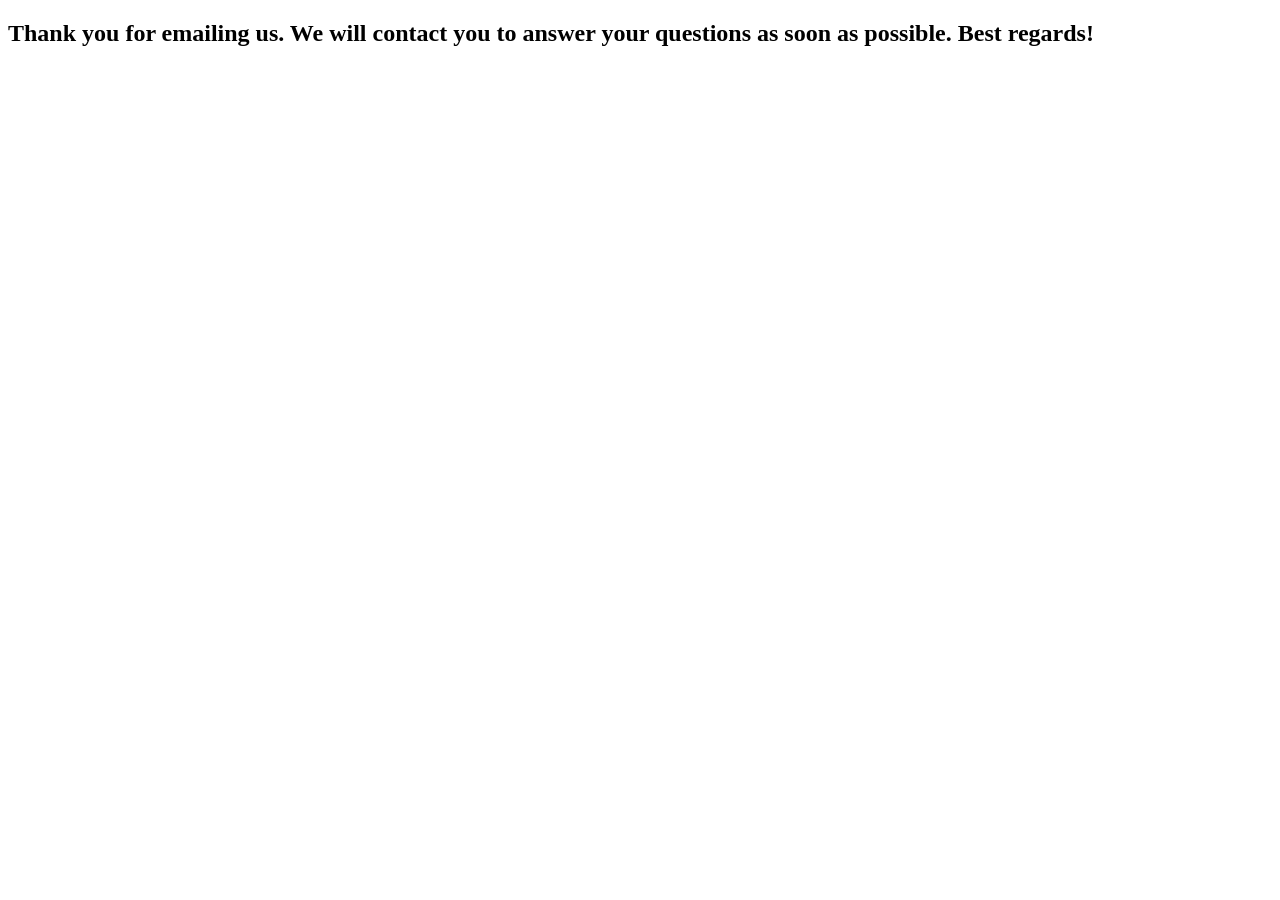
<file: Content/Manh/assets/templateMail/feedbackmail.html>
﻿<!DOCTYPE html>
<html>
<head>
    <meta charset="utf-8" />
    <title></title>
</head>
<body>
    <h2>Thank you for emailing us. We will contact you to answer your questions as soon as possible. Best regards!</h2>
</body>
</html>
</file>
